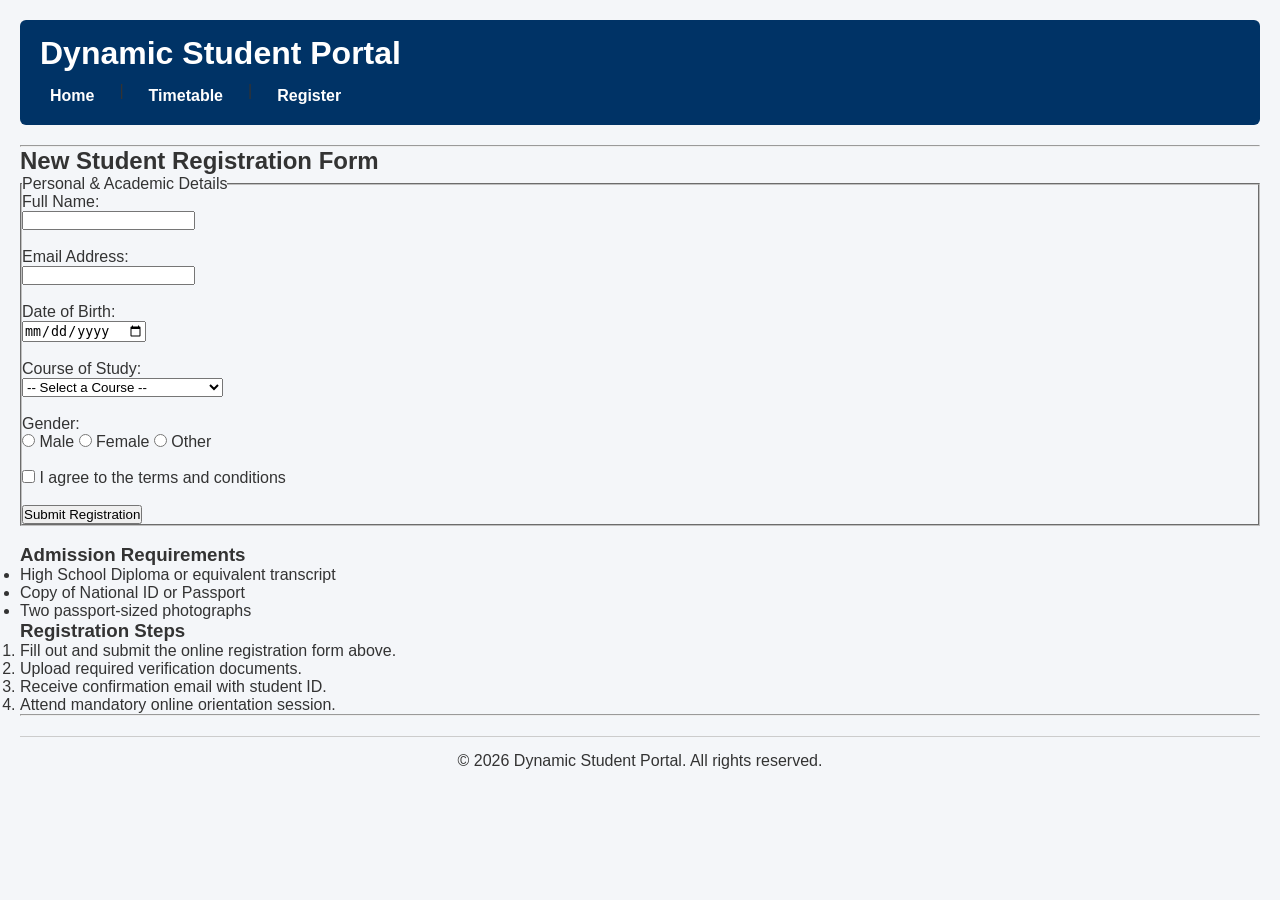
<file: register.html>
<!DOCTYPE html>
<html lang="en">
<head>
    <meta charset="UTF-8">
    <meta name="viewport" content="width=device-width, initial-scale=1.0">
    <title>Student Registration - Dynamic Student Portal</title>
    <link rel="stylesheet" href="styles.css">
</head>
<body>

    <!-- Shared Header & Navigation -->
    <header>
        <h1>Dynamic Student Portal</h1>
        <nav>
            <a href="index.html">Home</a> | 
            <a href="timetable.html">Timetable</a> | 
            <a href="register.html">Register</a>
        </nav>
    </header>

    <hr>

    <!-- Main Registration Section -->
    <main>
        <h2>New Student Registration Form</h2>
        
        <!-- Registration Form -->
        <form action="#" method="post">
            <fieldset>
                <legend>Personal & Academic Details</legend>
                
                <label for="fullname">Full Name:</label><br>
                <input type="text" id="fullname" name="fullname" required><br><br>

                <label for="email">Email Address:</label><br>
                <input type="email" id="email" name="email" required><br><br>

                <label for="dob">Date of Birth:</label><br>
                <input type="date" id="dob" name="dob" required><br><br>

                <label for="course">Course of Study:</label><br>
                <select id="course" name="course" required>
                    <option value="">-- Select a Course --</option>
                    <option value="web-dev">Web Application Development</option>
                    <option value="data-sci">Data Science</option>
                    <option value="cyber-sec">Cyber Security</option>
                    <option value="software-eng">Software Engineering</option>
                </select><br><br>

                <p>Gender:</p>
                <input type="radio" id="male" name="gender" value="male">
                <label for="male">Male</label>
                
                <input type="radio" id="female" name="gender" value="female">
                <label for="female">Female</label>
                
                <input type="radio" id="other" name="gender" value="other">
                <label for="other">Other</label><br><br>

                <input type="checkbox" id="terms" name="terms" required>
                <label for="terms">I agree to the terms and conditions</label><br><br>

                <button type="submit">Submit Registration</button>
            </fieldset>
        </form>

        <br>

        <!-- Unordered List: Admission Requirements -->
        <h3>Admission Requirements</h3>
        <ul>
            <li>High School Diploma or equivalent transcript</li>
            <li>Copy of National ID or Passport</li>
            <li>Two passport-sized photographs</li>
        </ul>

        <!-- Ordered List: Registration Steps -->
        <h3>Registration Steps</h3>
        <ol>
            <li>Fill out and submit the online registration form above.</li>
            <li>Upload required verification documents.</li>
            <li>Receive confirmation email with student ID.</li>
            <li>Attend mandatory online orientation session.</li>
        </ol>
    </main>

    <hr>

    <!-- Shared Footer -->
    <footer>
        <p>&copy; 2026 Dynamic Student Portal. All rights reserved.</p>
    </footer>
    <script src="script.js"></script>

</body>
</html>
</file>
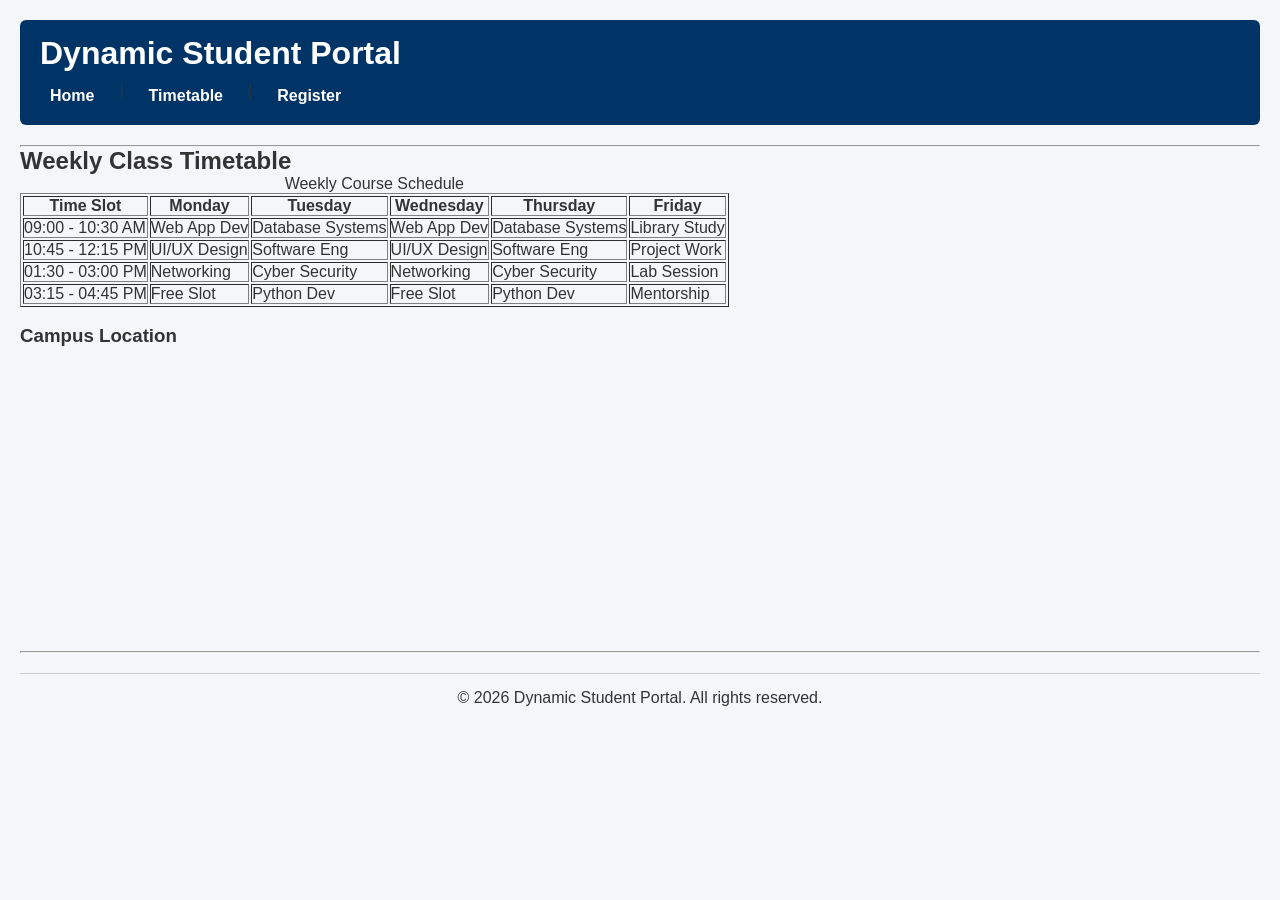
<file: timetable.html>
<!DOCTYPE html>
<html lang="en">
<head>
    <meta charset="UTF-8">
    <meta name="viewport" content="width=device-width, initial-scale=1.0">
    <title>Student Timetable - Dynamic Student Portal</title>
    <link rel="stylesheet" href="styles.css">   
</head>
<body>

    <!-- Shared Header & Navigation -->
    <header>
        <h1>Dynamic Student Portal</h1>
        <nav>
            <a href="index.html">Home</a> | 
            <a href="timetable.html">Timetable</a> | 
            <a href="register.html">Register</a>
        </nav>
    </header>

    <hr>

    <!-- Main Timetable Section -->
    <main>
        <h2>Weekly Class Timetable</h2>
        
        <!-- HTML Table with <caption>, <thead>, <tbody>, <th>, <td> -->
        <table border="1">
            <caption>Weekly Course Schedule</caption>
            <thead>
                <tr>
                    <th>Time Slot</th>
                    <th>Monday</th>
                    <th>Tuesday</th>
                    <th>Wednesday</th>
                    <th>Thursday</th>
                    <th>Friday</th>
                </tr>
            </thead>
            <tbody>
                <tr>
                    <td>09:00 - 10:30 AM</td>
                    <td>Web App Dev</td>
                    <td>Database Systems</td>
                    <td>Web App Dev</td>
                    <td>Database Systems</td>
                    <td>Library Study</td>
                </tr>
                <tr>
                    <td>10:45 - 12:15 PM</td>
                    <td>UI/UX Design</td>
                    <td>Software Eng</td>
                    <td>UI/UX Design</td>
                    <td>Software Eng</td>
                    <td>Project Work</td>
                </tr>
                <tr>
                    <td>01:30 - 03:00 PM</td>
                    <td>Networking</td>
                    <td>Cyber Security</td>
                    <td>Networking</td>
                    <td>Cyber Security</td>
                    <td>Lab Session</td>
                </tr>
                <tr>
                    <td>03:15 - 04:45 PM</td>
                    <td>Free Slot</td>
                    <td>Python Dev</td>
                    <td>Free Slot</td>
                    <td>Python Dev</td>
                    <td>Mentorship</td>
                </tr>
            </tbody>
        </table>

        <br>
        
        <!-- Embedded Iframe Demo -->
        <h3>Campus Location</h3>
        <iframe 
            src="https://www.google.com/maps/embed?pb=!1m18!1m12!1m3!1d3151.8354345093747!2d144.9537353153166!3d-37.81627977975171!2m3!1f0!2f0!3f0!3m2!1i1024!2i768!4f13.1!3m3!1m2!1s0x6ad65d4c2b349649%3A0xb6899234e561db11!2sEnvato!5e0!3m2!1sen!2s!4v1614054000000!5m2!1sen!2s" 
            width="600" 
            height="300" 
            style="border:0;" 
            allowfullscreen="" 
            loading="lazy">
        </iframe>
    </main>

    <hr>

    <!-- Shared Footer -->
    <footer>
        <p>&copy; 2026 Dynamic Student Portal. All rights reserved.</p>
    </footer>

</body>
</html>
</file>
<file: styles.css>
/* Base Page Reset */
* {
    box-sizing: border-box;
    margin: 0;
    padding: 0;
}

body {
    font-family: Arial, sans-serif;
    background-color: #f4f6f9;
    color: #333333;
    padding: 20px;
}

/* Flexbox Navigation (Lab 6) */
header {
    background-color: #003366;
    padding: 15px 20px;
    border-radius: 6px;
    margin-bottom: 20px;
}

header h1 {
    color: #ffffff;
    margin-bottom: 10px;
}

nav {
    display: flex;
    gap: 15px;
}

nav a {
    color: #ffffff;
    text-decoration: none;
    font-weight: bold;
    padding: 5px 10px;
    border-radius: 4px;
}

nav a:hover {
    background-color: #002244;
}

/* CSS Grid Layout for Main Section (Lab 6) */
.grid-container {
    display: grid;
    grid-template-columns: 2fr 1fr;
    gap: 20px;
    margin-bottom: 20px;
}

.main-card, .sidebar-card {
    background-color: #ffffff;
    padding: 20px;
    border-radius: 6px;
    box-shadow: 0 2px 5px rgba(0,0,0,0.1);
}

/* Footer Styling */
footer {
    text-align: center;
    padding: 15px;
    margin-top: 20px;
    border-top: 1px solid #cccccc;
}
</file>
